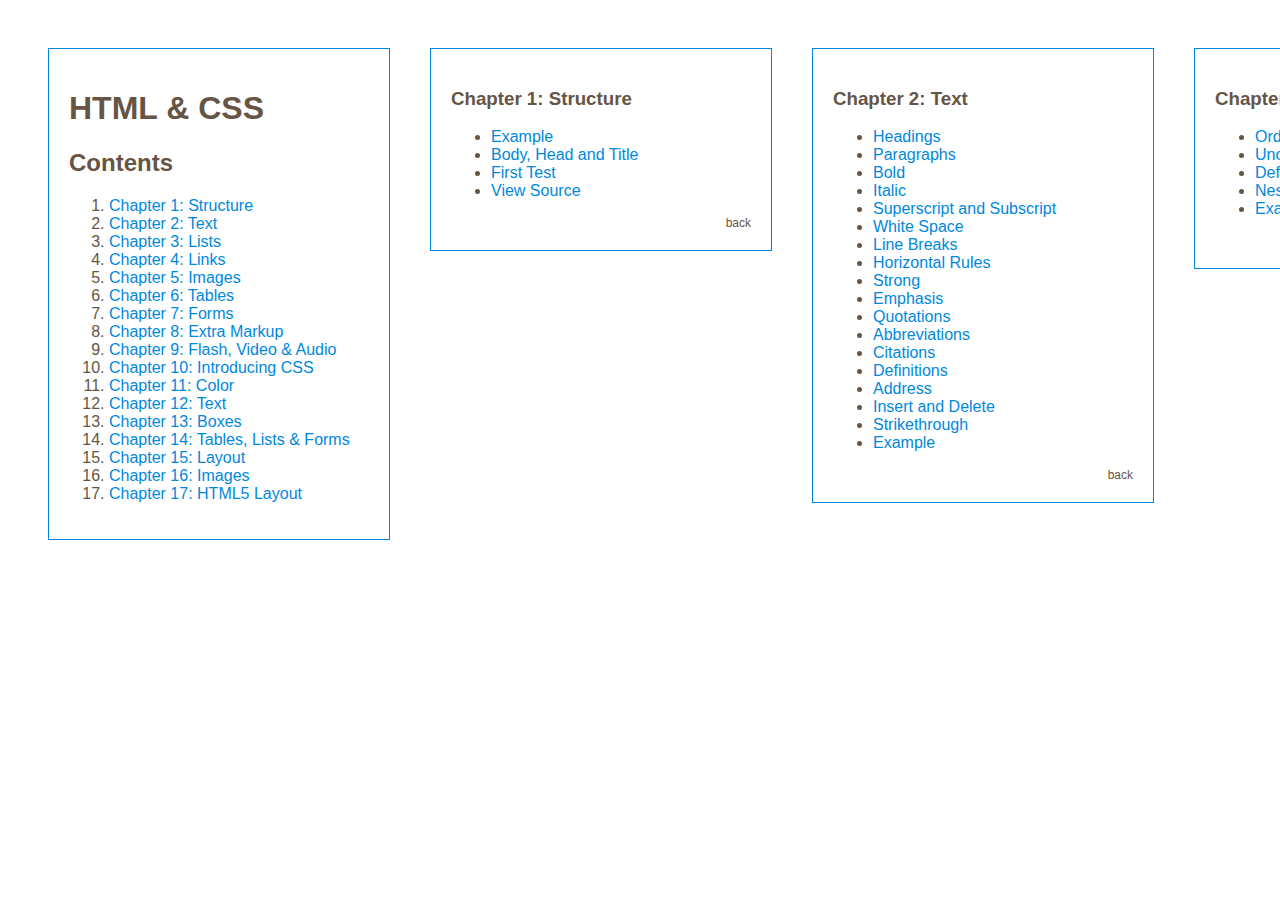
<file: html-and-css-book-code-0915/index.html>
<!DOCTYPE html>
<html>
	<head>
		<title>HTML & CSS - Design and Build Websites</title>
		<style type="text/css">
			body {
				font-family: Arial, Verdana, sans-serif;
				color: #665544;}
			div {
				width: 300px;
				float: left;
				padding: 20px;
				margin: 0px;
				vertical-align: top;}
			a {
				color: #0088dd;
				text-decoration: none;}
			a:hover {
				color: #111111;}
			#container {
				width: 7000px;
				margin-left: auto;
				margin-right: auto;
				}
			.section {
				float: left;
				border: 1px solid #0088dd;
				padding: 20px;
				margin: 20px;}
			.little {
				font-size: 0.75em;
				color: #665544;
				float: right;}
			.css {
				color: #ee3e80;}
		</style>
	</head>
	<body>
		<div id="container">
			<div class="section">
				<h1>HTML & CSS</h1>
				<h2 id="contents">Contents</h2>
				<ol>
					<li><a href="#one">Chapter 1: Structure</a></li>
					<li><a href="#two">Chapter 2: Text</a></li>
					<li><a href="#three">Chapter 3: Lists</a></li>
					<li><a href="#four">Chapter 4: Links</a></li>
					<li><a href="#five">Chapter 5: Images</a></li>
					<li><a href="#six">Chapter 6: Tables</a></li>
					<li><a href="#seven">Chapter 7: Forms</a></li>
					<li><a href="#eight">Chapter 8: Extra Markup</a></li>
					<li><a href="#nine">Chapter 9: Flash, Video & Audio</a></li>
					<li><a href="#ten">Chapter 10: Introducing CSS</a></li>
					<li><a href="#eleven">Chapter 11: Color</a></li>
					<li><a href="#twelve">Chapter 12: Text</a></li>
					<li><a href="#thirteen">Chapter 13: Boxes</a></li>
					<li><a href="#fourteen">Chapter 14: Tables, Lists & Forms</a></li>
					<li><a href="#fifteen">Chapter 15: Layout</a></li>
					<li><a href="#sixteen">Chapter 16: Images</a></li>
					<li><a href="#seventeen">Chapter 17: HTML5 Layout</a></li>
				</ol>
			</div>
			<div class="section">
				<h3 id="one">Chapter 1: Structure</h3>
				<ul>
					<li><a href="chapter-01/example.html">Example</a></li>
					<li><a href="chapter-01/body-head-title.html">Body, Head and Title</a></li>
					<li><a href="chapter-01/first-test.html">First Test</a></li>
					<li><a href="chapter-01/view-source.html">View Source</a></li>
				</ul>
				<p><a class="little" href="#contents">back</a></p>
			</div>
			<div class="section">
				<h3 id="two">Chapter 2: Text</h3>
				<ul>
					<li><a href="chapter-02/headings.html">Headings</a></li>
					<li><a href="chapter-02/paragraphs.html">Paragraphs</a></li>
					<li><a href="chapter-02/bold.html">Bold</a></li>
					<li><a href="chapter-02/italic.html">Italic</a></li>
					<li><a href="chapter-02/superscript-and-subscript.html">Superscript and Subscript</a></li>
					<li><a href="chapter-02/white-space.html">White Space</a></li>
					<li><a href="chapter-02/line-breaks.html">Line Breaks</a></li>
					<li><a href="chapter-02/horizontal-rules.html">Horizontal Rules</a></li>
					<li><a href="chapter-02/strong.html">Strong</a></li>
					<li><a href="chapter-02/emphasis.html">Emphasis</a></li>
					<li><a href="chapter-02/quotations.html">Quotations</a></li>
					<li><a href="chapter-02/abbreviations.html">Abbreviations</a></li>
					<li><a href="chapter-02/citations.html">Citations</a></li>
					<li><a href="chapter-02/definitions.html">Definitions</a></li>
					<li><a href="chapter-02/address.html">Address</a></li>
					<li><a href="chapter-02/insert-and-delete.html">Insert and Delete</a></li>
					<li><a href="chapter-02/strikethrough.html">Strikethrough</a></li>
					<li><a href="chapter-02/example.html">Example</a></li>
				</ul>
				<p><a class="little" href="#contents">back</a></p>
			</div>
			<div class="section">
				<h3 id="three">Chapter 3: Lists</h3>
				<ul>
					<li><a href="chapter-03/ordered-lists.html">Ordered Lists</a></li>
					<li><a href="chapter-03/unordered-lists.html">Unordered Lists</a></li>
					<li><a href="chapter-03/definition-lists.html">Definition Lists</a></li>
					<li><a href="chapter-03/nested-lists.html">Nested Lists</a></li>
					<li><a href="chapter-03/example.html">Example</a></li>
				</ul>
				<p><a class="little" href="#contents">back</a></p>
			</div>
			<div class="section">
				<h3 id="four">Chapter 4: Links</h3>
				<ul>
					<li><a href="chapter-04/writing-links.html">Writing Links</a></li>
					<li><a href="chapter-04/linking-to-other-sites.html">Linking to Other Sites</a></li>
					<li><a href="chapter-04/linking-to-other-pages.html">Linking to Other Pages</a></li>
					<li><a href="chapter-04/email-links.html">Email Links</a></li>
					<li><a href="chapter-04/opening-links-in-a-new-window.html">Opening Links in a New Window</a></li>
					<li><a href="chapter-04/linking-to-a-specific-part.html">Linking to a Specific Part</a></li>
					<li><a href="chapter-04/example.html">Example</a></li>
				</ul>
				<p><a class="little" href="#contents">back</a></p>
			</div>
			<div class="section">
				<h3 id="five">Chapter 5: Images</h3>
				<ul>
					<li><a href="chapter-05/adding-images.html">Adding Images</a></li>
					<li><a href="chapter-05/height-and-width-of-images.html">Height and Width of Images</a></li>
					<li><a href="chapter-05/where-to-place-images.html">Where to Place Images</a></li>
					<li><a href="chapter-05/aligning-images-horizontally.html">Aligning Images Horizontally</a></li>
					<li><a href="chapter-05/aligning-images-vertically.html">Aligning Images Vertically</a></li>
					<li><a href="chapter-05/examining-images-on-the-web.html">Examining Images on the Web</a></li>
					<li><a href="chapter-05/figure-and-figure-caption.html">Figure and Figure Caption</a></li>
					<li><a href="chapter-05/example.html">Example</a></li>
				</ul>
				<p><a class="little" href="#contents">back</a></p>
			</div>
			<div class="section">
				<h3 id="six">Chapter 6: Tables</h3>
				<ul>
					<li><a href="chapter-06/basic-table-structure.html">Basic Table Structure</a></li>
					<li><a href="chapter-06/table-headings.html">Table Headings</a></li>
					<li><a href="chapter-06/spanning-columns.html">Spanning Columns</a></li>
					<li><a href="chapter-06/spanning-rows.html">Spanning Rows</a></li>
					<li><a href="chapter-06/long-tables.html">Long Tables</a></li>
					<li><a href="chapter-06/width-and-spacing.html">Width and Spacing</a></li>
					<li><a href="chapter-06/border-and-background.html">Border and Background</a></li>
					<li><a href="chapter-06/example.html">Example</a></li>
				</ul>
				<p><a class="little" href="#contents">back</a></p>
			</div>
			<div class="section">
				<h3 id="seven">Chapter 7: Forms</h3>
				<ul>
					<li><a href="chapter-07/form-structure.html">Form Structure</a></li>
					<li><a href="chapter-07/text-input.html">Text Input</a></li>
					<li><a href="chapter-07/password-input.html">Password Input</a></li>
					<li><a href="chapter-07/textarea.html">Textarea</a></li>
					<li><a href="chapter-07/radio-button.html">Radio Button</a></li>
					<li><a href="chapter-07/checkbox.html">Checkbox</a></li>
					<li><a href="chapter-07/drop-down-list-box.html">Drop Down List Box</a></li>
					<li><a href="chapter-07/multiple-select-box.html">Multiple Select Box</a></li>
					<li><a href="chapter-07/file-input-box.html">File Input Box</a></li>
					<li><a href="chapter-07/submit-button.html">Submit Button</a></li>
					<li><a href="chapter-07/image-button.html">Image Button</a></li>
					<li><a href="chapter-07/button-and-hidden-controls.html">Button and Hidden Controls</a></li>
					<li><a href="chapter-07/labelling-form-controls.html">Labelling Form Controls</a></li>
					<li><a href="chapter-07/grouping-form-elements.html">Grouping Form Elements</a></li>
					<li><a href="chapter-07/html5-form-validation.html">HTML5 Form Validation</a></li>
					<li><a href="chapter-07/html5-date-input.html">HTML5 Date Input</a></li>
					<li><a href="chapter-07/html5-email-input.html">HTML5 Email Input</a></li>
					<li><a href="chapter-07/html5-url-input.html">HTML5 URL Input</a></li>
					<li><a href="chapter-07/html5-search-input.html">HTML5 Search Input</a></li>
					<li><a href="chapter-07/html5-placeholder.html">HTML5 Placeholder</a></li>
					<li><a href="chapter-07/example.html">Example</a></li>
				</ul>
				<p><a class="little" href="#contents">back</a></p>
			</div>
			<div class="section">
				<h3 id="eight">Chapter 8: Extra Markup</h3>
				<ul>
					<li><a href="chapter-08/comments-in-html.html">Comments in HTML</a></li>
					<li><a href="chapter-08/id-attribute.html">ID Attribute</a></li>
					<li><a href="chapter-08/class-attribute.html">Class Attribute</a></li>
					<li><a href="chapter-08/block-elements.html">Block Elements</a></li>
					<li><a href="chapter-08/inline-elements.html">Inline Elements</a></li>
					<li><a href="chapter-08/grouping-block-elements.html">Grouping Block Elements</a></li>
					<li><a href="chapter-08/grouping-inline-elements.html">Grouping Inline Elements</a></li>
					<li><a href="chapter-08/iframes.html">iFrames</a></li>
					<li><a href="chapter-08/iframes-continued.html">iFrames (Continued)</a></li>
					<li><a href="chapter-08/meta.html">Meta</a></li>
					<li><a href="chapter-08/example.html">Example</a></li>
				</ul>
				<p><a class="little" href="#contents">back</a></p>
			</div>
			<div class="section">
				<h3 id="nine">Chapter 9: Flash, Video & Audio</h3>
				<ul>
					<li><a href="chapter-09/adding-a-flash-movie.html">Adding a Flash Movie</a></li>
					<li><a href="chapter-09/adding-a-flash-video.html">Adding a Flash Video</a></li>
					<li><a href="chapter-09/adding-html5-video.html">Adding HTML5 Video</a></li>
					<li><a href="chapter-09/multiple-video-sources.html">HTML5: Multiple Video Sources</a></li>
					<li><a href="chapter-09/adding-a-flash-mp3-player.html">Adding a Flash MP3 Player</a></li>
					<li><a href="chapter-09/adding-html5-audio.html">Adding HTML5 Audio</a></li>
					<li><a href="chapter-09/multiple-audio-sources.html">HTML5: Multiple Audio Sources</a></li>
					<li><a href="chapter-09/example.html">Example</a></li>
				</ul>
				<p><a class="little" href="#contents">back</a></p>
			</div>
			<div class="section">
				<h3 id="ten">Chapter 10: Introducing CSS</h3>
				<ul>
					<li><a href="chapter-10/thinking-inside-the-box-borderless.html">Thinking Inside the Box (Borderless)</a></li>
					<li><a href="chapter-10/thinking-inside-the-box.html">Thinking Inside the Box</a></li>
					<li><a href="chapter-10/example.html">Example</a></li>
					<li><a href="chapter-10/css/example.css">Example (CSS)</a></li>
					<li><a href="chapter-10/using-external-css.html">Using External CSS</a></li>
					<li><a href="chapter-10/css/styles.css">Styles (CSS)</a></li>
					<li><a href="chapter-10/using-internal-css.html">Using Internal CSS</a></li>
					<li><a href="chapter-10/css-selectors.html">CSS Selectors</a></li>
					<li><a href="chapter-10/cascade.html">How CSS Rules Cascade</a></li>
					<li><a href="chapter-10/inheritance.html">Inheritance</a></li>
				</ul>
				<p><a class="little" href="#contents">back</a></p>
			</div>
			<div class="section">
				<h3 id="eleven">Chapter 11: Color</h3>
				<ul>
					<li><a href="chapter-11/foreground-color.html">Foreground Color</a></li>
					<li><a href="chapter-11/background-color.html">Background Color</a></li>
					<li><a href="chapter-11/opacity.html">Opacity</a></li>
					<li><a href="chapter-11/hsla.html">HSLA</a></li>
					<li><a href="chapter-11/example.html">Example</a></li>
				</ul>
				<p><a class="little" href="#contents">back</a></p>
			</div>
			<div class="section">
				<h3 id="twelve">Chapter 12: Controlling Text</h3>
				<ul>
					<li><a href="chapter-12/font-family.html">Font Family</a></li>
					<li><a href="chapter-12/font-size.html">Font Size</a></li>
					<li><a href="chapter-12/font-face.html">Font-Face</a></li>
					<li><a href="chapter-12/understanding-font-formats.html">Understanding Font-Formats</a></li>
					<li><a href="chapter-12/font-weight.html">Font Weight</a></li>
					<li><a href="chapter-12/font-style.html">Font Style</a></li>
					<li><a href="chapter-12/text-transform.html">Text Transform</a></li>
					<li><a href="chapter-12/text-decoration.html">Text Decoration</a></li>
					<li><a href="chapter-12/line-height.html">Line Height</a></li>
					<li><a href="chapter-12/letter-and-word-spacing.html">Letter and Word Spacing</a></li>
					<li><a href="chapter-12/text-align.html">Text Align</a></li>
					<li><a href="chapter-12/vertical-align.html">Vertical Align</a></li>
					<li><a href="chapter-12/text-indent.html">Text Indent</a></li>
					<li><a href="chapter-12/text-shadow.html">Text Shadow</a></li>
					<li><a href="chapter-12/first-letter-and-line.html">First Letter and Line</a></li>
					<li><a href="chapter-12/link-visited.html">Link Visited</a></li>
					<li><a href="chapter-12/hover-active-focus.html">Hover Active Focus</a></li>
					<li><a href="chapter-12/example.html">Example</a></li>
					<li><a href="chapter-12/no-style.html">No Style</a></li>
				</ul>
				<p><a class="little" href="#contents">back</a></p>
			</div>
			<div class="section">
				<h3 id="thirteen">Chapter 13: Boxes</h3>
				<ul>
					<li><a href="chapter-13/width-height.html">Width Height</a></li>
					<li><a href="chapter-13/min-width-max-width.html">Minimum Width Maximum Width</a></li>
					<li><a href="chapter-13/min-height-max-height.html">Minimum Height Maximum Height</a></li>
					<li><a href="chapter-13/overflow.html">Overflow</a></li>
					<li><a href="chapter-13/white-space-vertical-margin.html">White Space Vertical Margin</a></li>
					<li><a href="chapter-13/white-space-vertical-margin-no-space.html">White Space Vertical Margin (No space)</a></li>
					<li><a href="chapter-13/border-width.html">Border Width</a></li>
					<li><a href="chapter-13/border-style.html">Border Style</a></li>
					<li><a href="chapter-13/border-color.html">Border Color</a></li>
					<li><a href="chapter-13/border-shorthand.html">Border Shorthand</a></li>
					<li><a href="chapter-13/padding.html">Padding</a></li>
					<li><a href="chapter-13/margin.html">Margin</a></li>
					<li><a href="chapter-13/centering-content.html">Centering Content</a></li>
					<li><a href="chapter-13/display.html">Display</a></li>
					<li><a href="chapter-13/visibility.html">Visibility</a></li>
					<li><a href="chapter-13/border-image.html">Border Image</a></li>
					<li><a href="chapter-13/box-shadow.html">Box Shadow</a></li>
					<li><a href="chapter-13/border-radius.html">Border Radius</a></li>
					<li><a href="chapter-13/elliptical-shapes.html">Elliptical Shapes</a></li>
					<li><a href="chapter-13/example.html">Example</a></li>
				</ul>
				<p><a class="little" href="#contents">back</a></p>
			</div>
			<div class="section">
				<h3 id="fourteen">Chapter 14: Tables, Lists & Forms</h3>
				<ul>
					<li><a href="chapter-14/list-style-type.html">List Style Type</a></li>
					<li><a href="chapter-14/list-style-image.html">List Style Image</a></li>
					<li><a href="chapter-14/list-style-position.html">List Style Position</a></li>
					<li><a href="chapter-14/list-style.html">List Style Shorthand</a></li>
					<li><a href="chapter-14/table-properties.html">Table Properties</a></li>
					<li><a href="chapter-14/empty-cells.html">Empty Cells</a></li>
					<li><a href="chapter-14/gaps-between-cells.html">Gaps Between Cells</a></li>
					<li><a href="chapter-14/styling-text-inputs.html">Styling Text Inputs</a></li>
					<li><a href="chapter-14/styling-submit-buttons.html">Styling Submit Buttons</a></li>
					<li><a href="chapter-14/styling-fieldsets-and-legends.html">Styling Fieldsets and Legends</a></li>
					<li><a href="chapter-14/aligning-form-controls-problem.html">Aligning Form Controls: Problem</a></li>
					<li><a href="chapter-14/aligning-form-controls-solution.html">Aligning Form Controls: Solution</a></li>
					<li><a href="chapter-14/cursor.html">Cursor</a></li>
					<li><a href="chapter-14/example.html">Example</a></li>
				</ul>
				<p><a class="little" href="#contents">back</a></p>
			</div>
			<div class="section">
				<h3 id="fifteen">Chapter 15: Layout</h3>
				<ul>
					<li><a href="chapter-15/normal-flow.html">Normal Flow</a></li>
					<li><a href="chapter-15/position-relative.html">Relative Positioning</a></li>
					<li><a href="chapter-15/position-absolute.html">Absolute Positioning</a></li>
					<li><a href="chapter-15/position-fixed.html">Fixed Positioning</a></li>
					<li><a href="chapter-15/z-index.html">Overlapping Elements: Z-Index</a></li>
					<li><a href="chapter-15/without-z-index.html">Overlapping Elements: Without Z-Index</a></li>
					<li><a href="chapter-15/float.html">Floating Elements</a></li>
					<li><a href="chapter-15/using-float.html">Using Float to Place Elements Side-by-Side</a></li>
					<li><a href="chapter-15/clear.html">Clearing Floats</a></li>
					<li><a href="chapter-15/float-problem.html">Parents of Floated Elements: Problem</a></li>
					<li><a href="chapter-15/float-solution.html">Parents of Floated Elements: Solution</a></li>
					<li><a href="chapter-15/columns-two.html">Creating Multi-Column Layouts With Floats: Two Columns</a></li>
					<li><a href="chapter-15/columns-three.html">Creating Multi-Column Layouts With Floats: Three Columns</a></li>
					<li><a href="chapter-15/fixed-width-layout.html">A Fixed Width Layout</a></li>
					<li><a href="chapter-15/liquid-layout.html">A Liquid Layout</a></li>
					<li><a href="chapter-15/grid-layout.html">A Grid-Based Layout Using 960.gs</a></li>
					<li><a href="chapter-15/multiple-style-sheets-import.html">Multiple Style Sheets: Import</a></li>
					<li><a href="chapter-15/multiple-style-sheets-link.html">Multiple Style Sheets: Link</a></li>
					<li><a href="chapter-15/example.html">Example</a></li>
				</ul>
				<p><a class="little" href="#contents">back</a></p>
			</div>
			<div class="section">
				<h3 id="sixteen">Chapter 16: Images</h3>
				<ul>
					<li><a href="chapter-16/image-sizes.html">Controlling Sizes of Images in CSS</a></li>
					<li><a href="chapter-16/aligning-images.html">Aligning Images Using CSS</a></li>
					<li><a href="chapter-16/centering-images.html">Centering Images Using CSS</a></li>
					<li><a href="chapter-16/background-image-body.html">Background Images: Body</a></li>
					<li><a href="chapter-16/background-image-element.html">Background Images: Element</a></li>
					<li><a href="chapter-16/background-repeat.html">Background Repeat</a></li>
					<li><a href="chapter-16/background-attachment.html">Background Attachment</a></li>
					<li><a href="chapter-16/background-position.html">Background Position</a></li>
					<li><a href="chapter-16/background-position-percentage.html">Background Position: Percentage</a></li>
					<li><a href="chapter-16/background-shorthand.html">Background Shorthand</a></li>
					<li><a href="chapter-16/image-rollovers-and-sprites.html">Image Rollovers and Sprites</a></li>
					<li><a href="chapter-16/gradient.html">CSS3: Gradients</a></li>
					<li><a href="chapter-16/example.html">Example</a></li>
				</ul>
				<p><a class="little" href="#contents">back</a></p>
			</div>
			<div class="section">
				<h3 id="seventeen">Chapter 17: HTML5 Layout</h3>
				<ul>
					<li><a href="chapter-17/example.html">Example</a></li>
				</ul>
				<p><a class="little" href="#contents">back</a></p>
			</div>
		</div>
	</body>
</html>
</file>
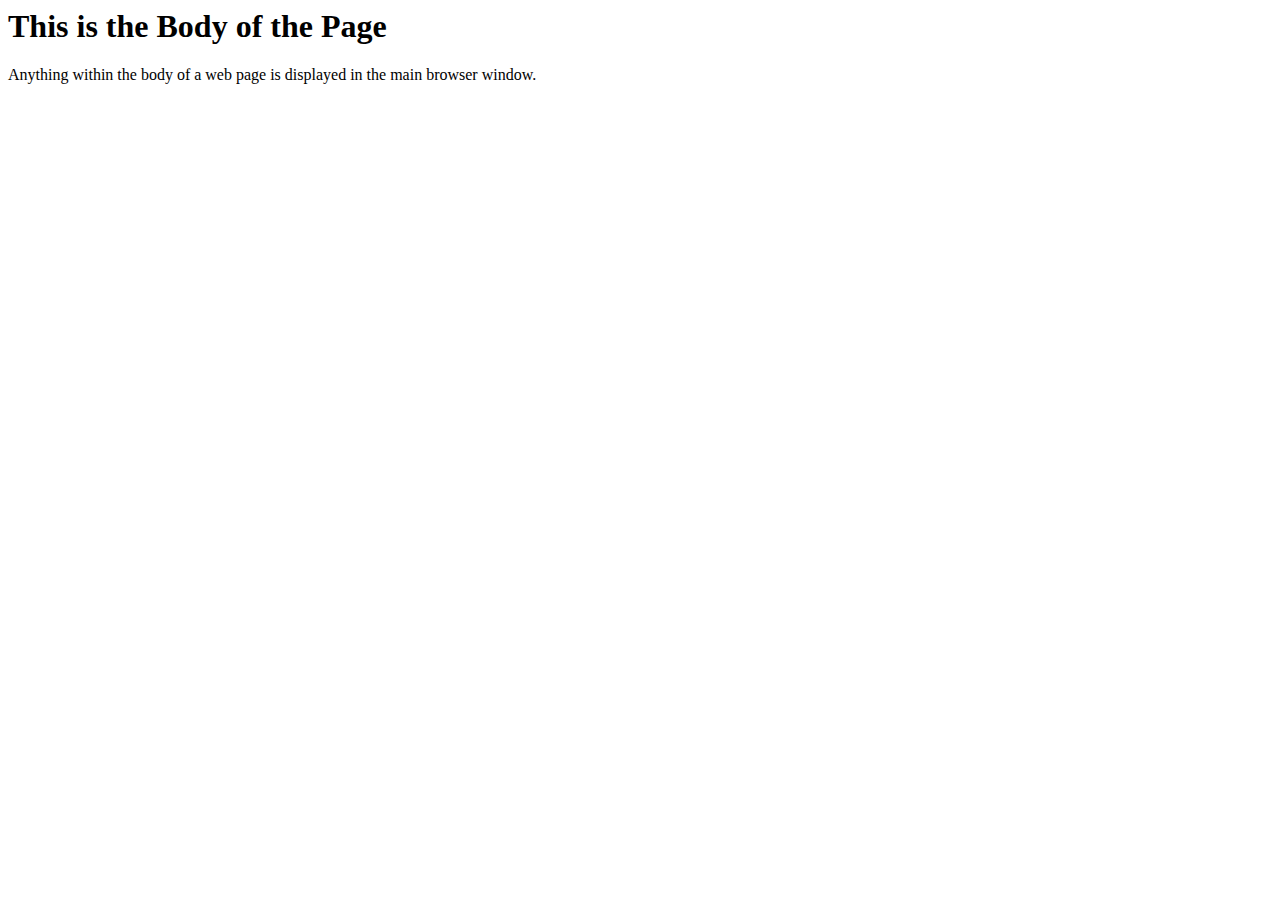
<file: html-and-css-book-code-0915/chapter-01/body-head-title.html>
<html>	<head>		<title>This is the Title of the Page</title>	</head>	<body>		<h1>This is the Body of the Page</h1>		<p>Anything within the body of a web page is displayed in the main browser window.</p>	</body></html>
</file>
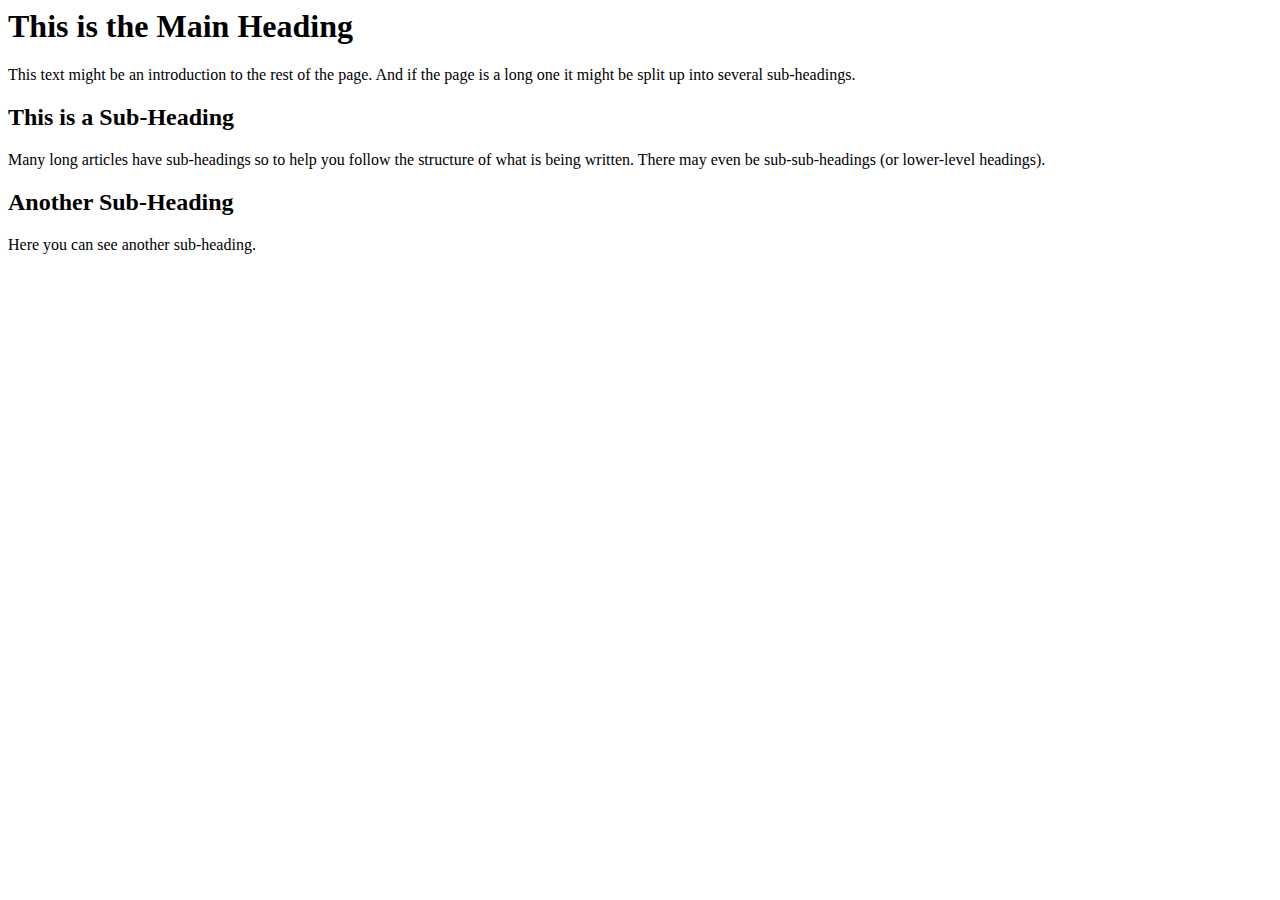
<file: html-and-css-book-code-0915/chapter-01/example.html>
<html>	<body>		<h1>This is the Main Heading</h1>		<p>This text might be an introduction to the rest of the page. And if the page is a 			 long one it might be split up into several sub-headings.<p>		<h2>This is a Sub-Heading</h2>		<p>Many long articles have sub-headings so to help you follow the structure of what 			 is being written. There may even be sub-sub-headings (or lower-level headings).			 </p>		<h2>Another Sub-Heading</h2>		<p>Here you can see another sub-heading.</p>	</body></html>
</file>
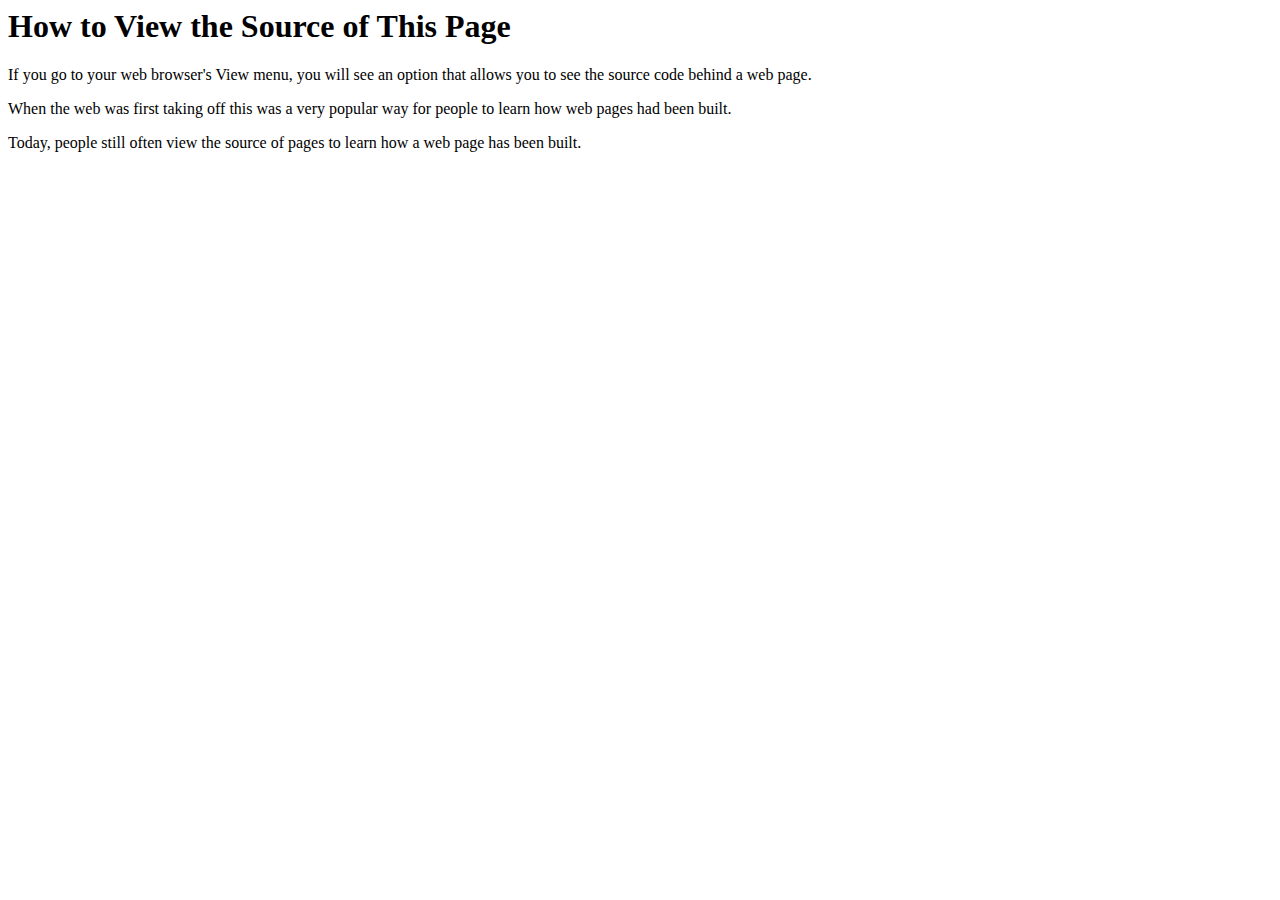
<file: html-and-css-book-code-0915/chapter-01/view-source.html>
<html>
	<head>
		<title>View the Source of This Page</title>
	</head>
	<body>
		<h1>How to View the Source of This Page</h1>
		<p>If you go to your web browser's View menu, you will see an option that allows you to see the source code behind a web page.</p>
		<p>When the web was first taking off this was a very popular way for people to learn how web pages had been built.</p>
		<p>Today, people still often view the source of pages to learn how a web page has been built.</p>
	</body>
</html>
</file>
